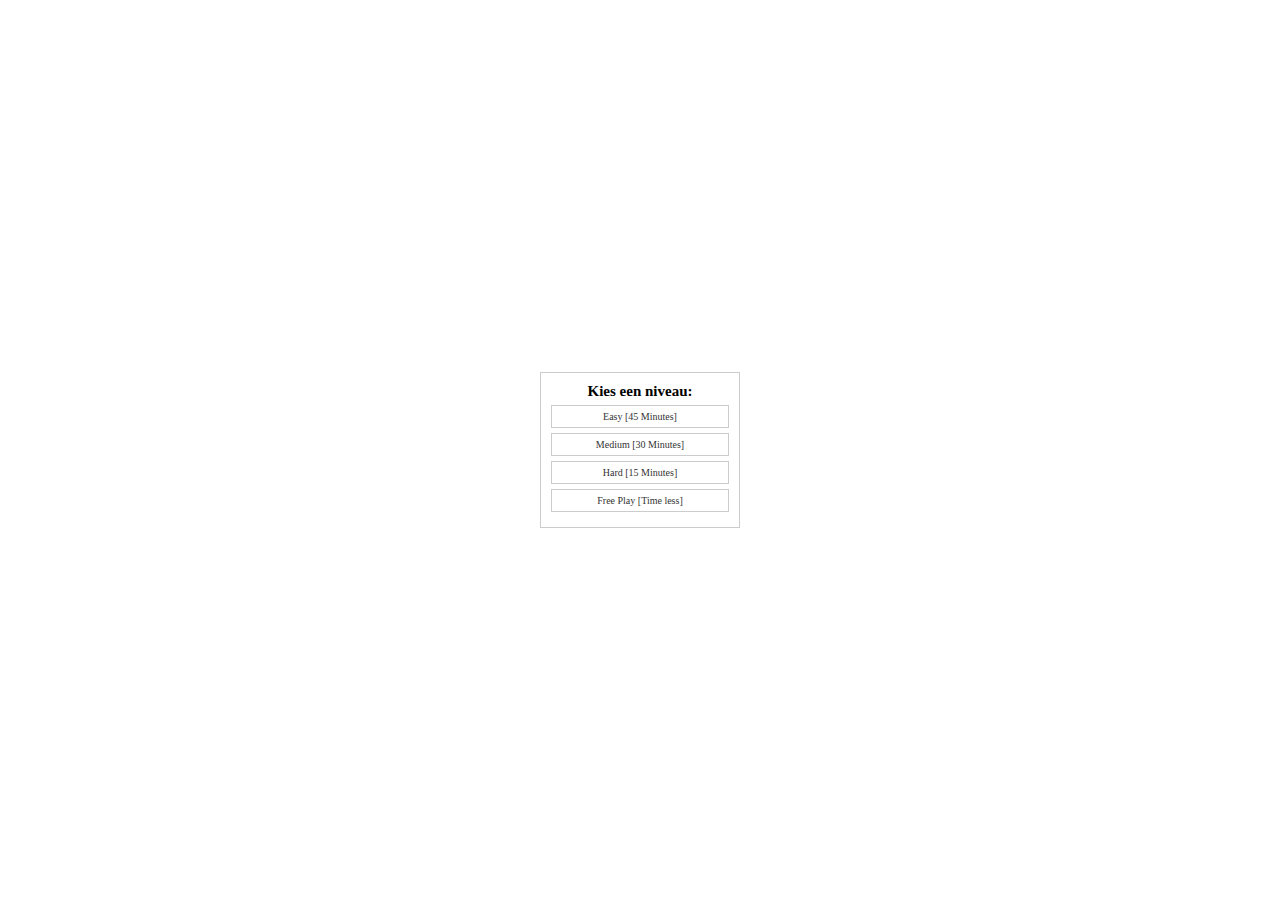
<file: Hogwarts-code/Difficulty-code/index.html>
<!DOCTYPE html>
<html lang="en">
<head>
    <meta charset="UTF-8">
    <meta http-equiv="X-UA-Compatible" content="IE=edge">
    <meta name="viewport" content="width=device-width, initial-scale=1.0">
    <title>Document</title>
	<link rel="stylesheet" href="css/style.css">
	<script src="js/main.js" defer></script>

</head>

<body>
	
	  
</body>
	
</html>
</file>
<file: Hogwarts-code/Difficulty-code/css/style.css>
*, *::before, *::after {
  padding: 0;
  margin: 0;
  box-sizing: border-box;
}

html {
  font-size: 62.5%;
}

body {
  height: 100vh;
  width: 100%;
  display: flex;
  justify-content: center;
  align-items: center;
}

.difficulty-menu {
  width: 20rem;
  background-color: #f2f2f2;
  background: url("https://www.google.com/url?sa=i&url=https%3A%2F%2Fwallpaperboat.com%2Fhogwarts-wallpapers&psig=AOvVaw2_BnAGkt5b-luRZ4Eb8aIo&ust=1682776468816000&source=images&cd=vfe&ved=0CBEQjRxqFwoTCLiuy4HdzP4CFQAAAAAdAAAAABAU");
  border: 0.1rem solid #ccc;
  padding: 1rem;
  text-align: center;
}

.difficulty-menu h2 {
  margin-top: 0;
}

.difficulty-menu ul {
  list-style: none;
  margin: 0;
  padding: 0;
}

.difficulty-menu li {
  margin: 0.5rem 0;
}

.difficulty-menu a {
  display: block;
  padding: 0.5rem;
  text-decoration: none;
  color: #333;
  border: 0.1rem solid #ccc;
}

.difficulty-menu a:hover {
  background-color: #ddd;
}

/*# sourceMappingURL=style.css.map */
</file>
